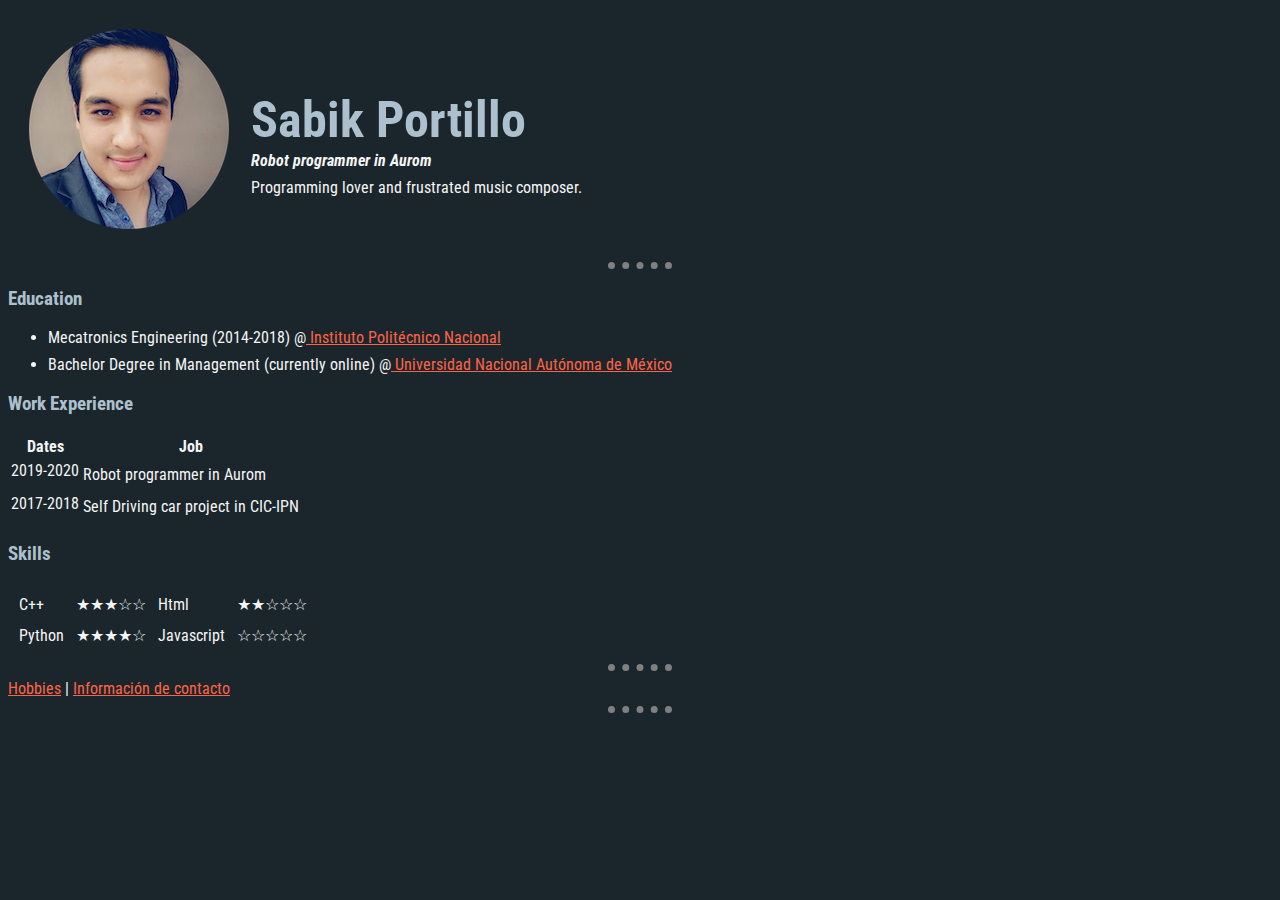
<file: index.html>
<!DOCTYPE html>
<html lang="en">
<head>
    <meta charset="UTF-8">
    <meta name="viewport" content="width=device-width, initial-scale=1.0">
    <meta http-equiv="X-UA-Compatible" content="ie=edge">
    <meta name="description" content="Sabik | Programmer">
    <title>Sabik Portillo</title>

    <link rel="stylesheet" href="CSS/styles.css">    
    <link href="https://fonts.googleapis.com/css?family=Roboto+Condensed|Trade+Winds&display=swap" rel="stylesheet">

</head>

<body>
    <table cellspacing="20">
        <tr>
            <td><img src="Sabik.png" alt="Image of Me"></td>
            <td>
                <h1>Sabik Portillo</h1>
                <p><em><strong>Robot programmer in Aurom</strong></em></p>
                <p>Programming lover and frustrated music composer.</p>   
            </td>
        </tr>
    </table>
    <hr size= "2" noshade>
    
    <h3>Education</h3>
    <ul>
        <li><p>Mecatronics Engineering (2014-2018) <span>  </span>@<a href="https://www.ipn.mx/"> Instituto Politécnico Nacional</a></p></li>
        <li><p>Bachelor Degree in Management (currently online) <span>  </span>@<a href="https://www.unam.mx/"> Universidad Nacional Autónoma de México</a></p></li>
    </ul>
    
    <h3>Work Experience</h3>
    <table>
        <thead>
            <tr>
                <th>Dates</th>
                <th>Job</th>
            </tr>
        </thead>
        <tbody>
            <tr>
                <td><p>2019-2020 </p></td>
                <td>Robot programmer in Aurom</td>
            </tr>
            <tr>
                <td><p>2017-2018 </p></td>
                <td>Self Driving car project in CIC-IPN</td>
            </tr>
        </tbody>
    </table>

    <h3>Skills</h3>
    <table cellspacing="10">
        <tr>
            <td>C++</td>
            <td>★★★☆☆</td>
            <td>Html</td>
            <td>★★☆☆☆</td>
        </tr>
        <tr>
            <td>Python</td>
            <td>★★★★☆</td>
            <td>Javascript</td>
            <td>☆☆☆☆☆</td>
        </tr>
    </table>

    
    
    
    <hr size="2" noshade>
    <a href="hobbies.html">Hobbies</a>
     | 
    <a href="contact.html">Información de contacto</a>
    
    <hr size=2 noshade>


     
    
</body>
</html>
</file>
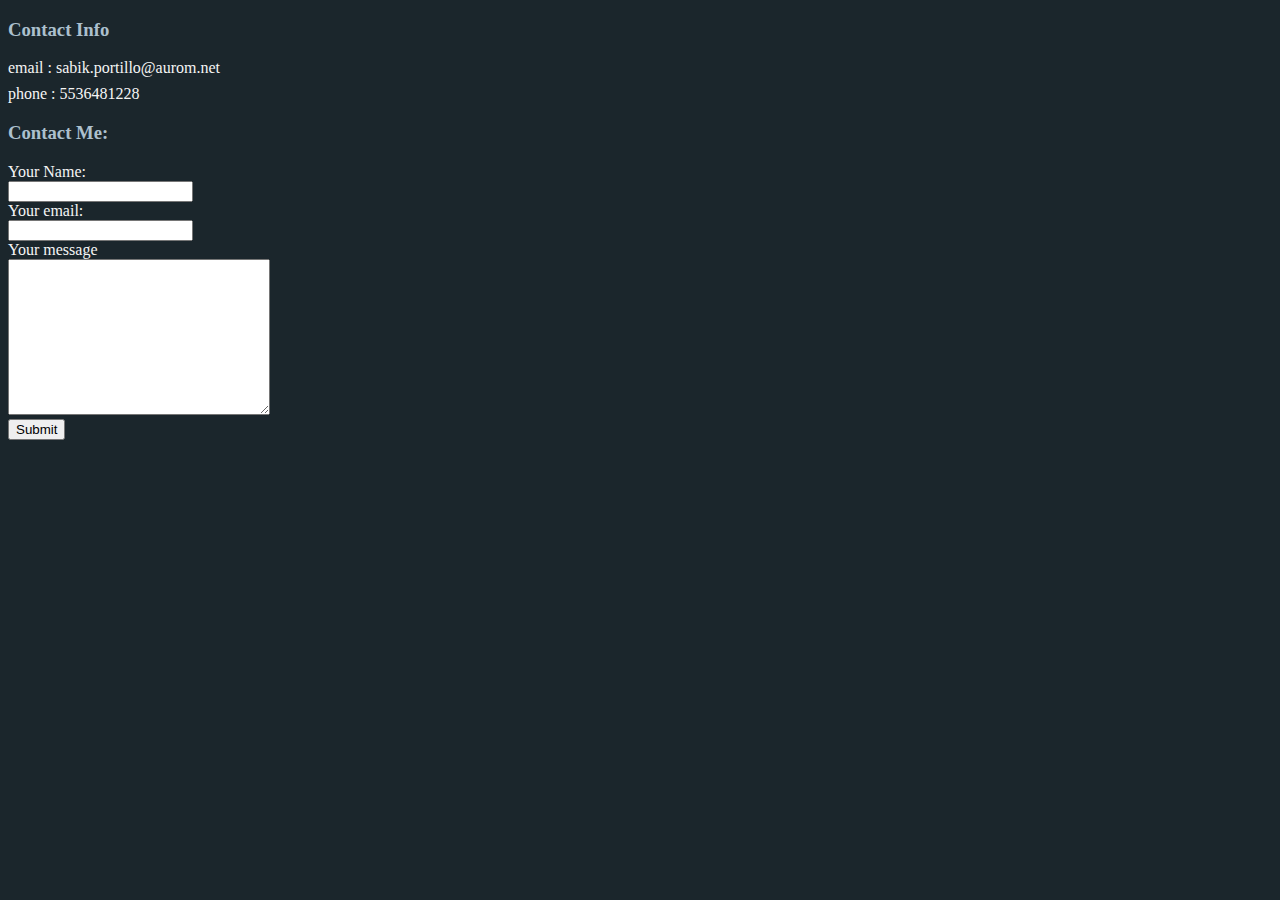
<file: contact.html>
<!DOCTYPE html>
<html lang="en">
<head>
    <meta charset="UTF-8">
    <meta name="viewport" content="width=º, initial-scale=1.0">
    <meta http-equiv="X-UA-Compatible" content="ie=edge">
    <title>Contact</title>
    <link rel="stylesheet" href="CSS/styles.css"> 
</head>
<body>
    <h3><strong>Contact Info</strong></h3>
    <p>email : sabik.portillo@aurom.net</p>
    <p>phone : 5536481228</p>

    <h3>Contact Me:</h3>
    <form action="mailto:sportillov1300@gmail.com" method="post" enctype="text/plain">
        <label>Your Name:</label><br>
        <input type="text" name="YourName"><br>
        <label>Your email:</label><br>
        <input type="email" name="YourEmail"><br>
        <label>Your message</label><br>
        <textarea name="YourMessage" id="" cols="30" rows="10"></textarea><br>
        <input type="submit">
    </form>


</body>
</html>
</file>
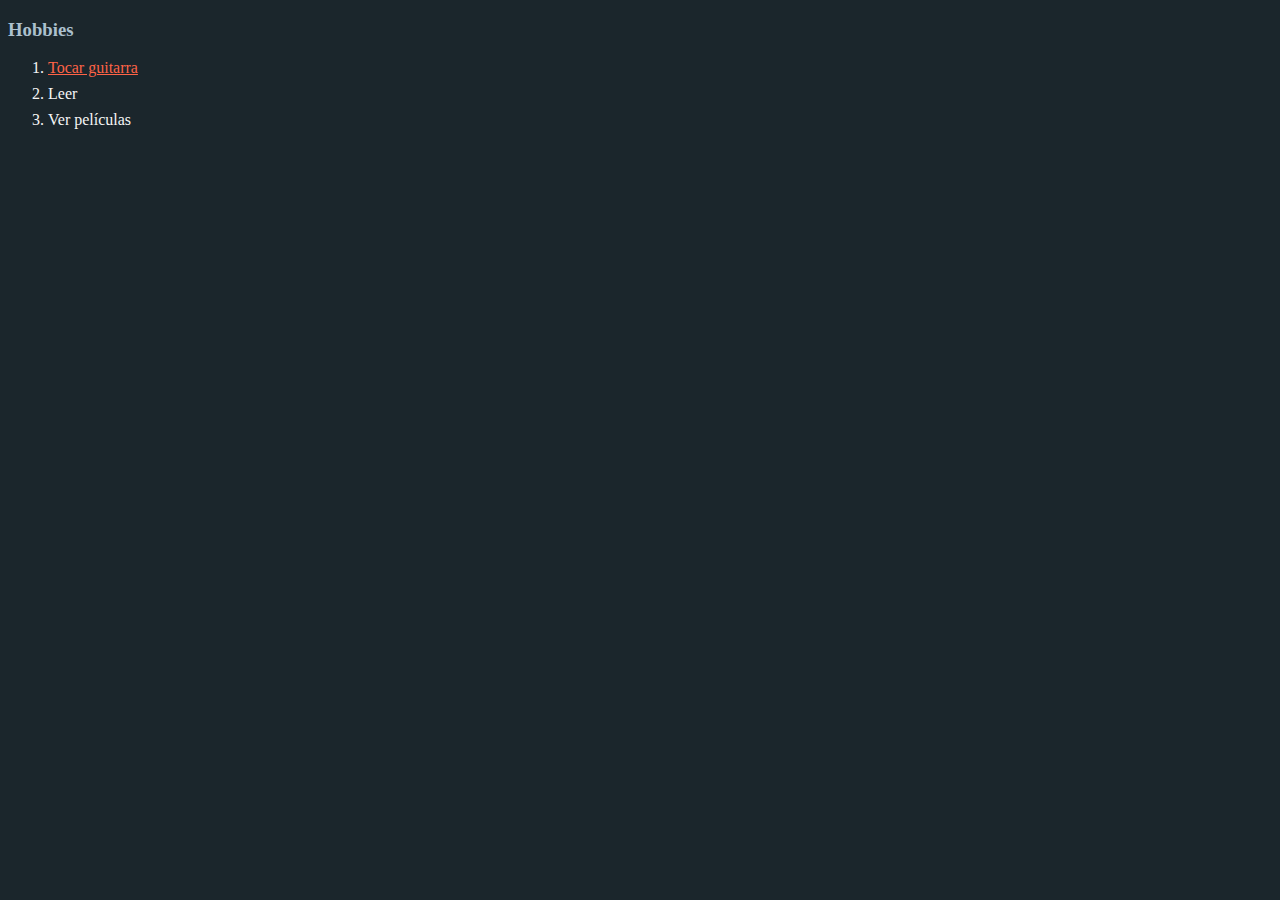
<file: hobbies.html>
<!DOCTYPE html>
<html lang="en">
<head>
    <meta charset="UTF-8">
    <meta name="viewport" content="width=device-width, initial-scale=1.0">
    <meta http-equiv="X-UA-Compatible" content="ie=edge">
    <title>Document</title>
    <link rel="stylesheet" href="CSS/styles.css"> 
</head>
<body>
    <h3>Hobbies</h3>
    <ol>
        <li><p> <a href="https://www.youtube.com/watch?v=OraPhy1f8Vo">Tocar guitarra</a></p></li> 
        <li><p>Leer</p></li>
        <li><p>Ver películas</p></li>
    </ol>
    
</body>
</html>
</file>
<file: CSS/styles.css>
body {
    background-color: #1b262c;
    color: whitesmoke;
    font-family: 'Roboto Condensed', serif;
    
    
}
hr{
    border-top: none;
    border-left: none;
    border-right: none;
    border-bottom: 7px dotted grey;
    width: 5%;
    height: 5;
    background-color: transparent
}
h1{
    color: #acc0ce;
    font-family: 'Roboto Condensed', serif;
    font-size: 50px;
    font-style: normal;
    margin-bottom: 0;

}
h3{
    color: #acc0ce
}
a{
    color: tomato;
}
p{
    font-family: 'Roboto Condensed', serif;
    margin-top: 0.1em;
    margin-bottom: 0.5em;
}
</file>
